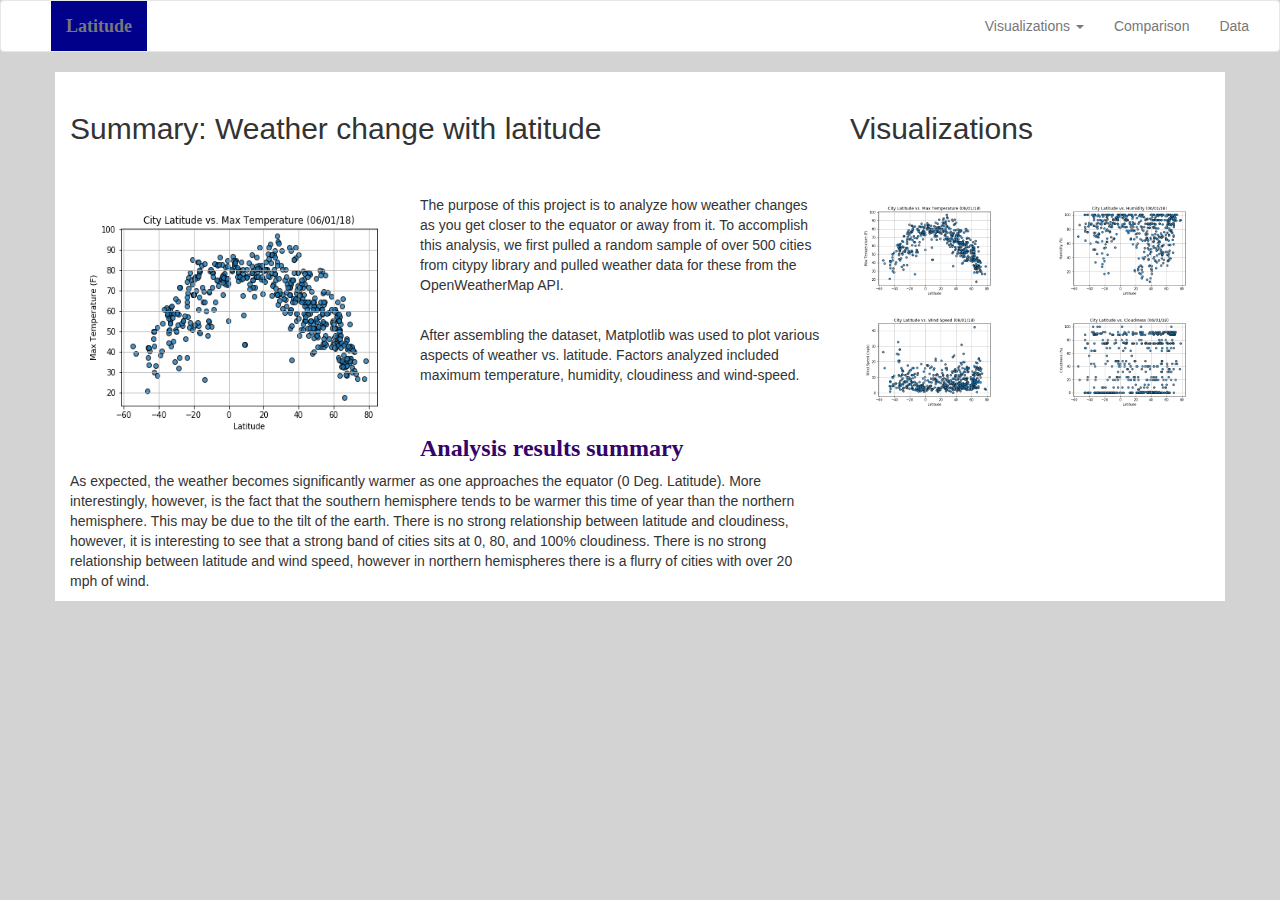
<file: index.html>
<!DOCTYPE html>
<html lang="en">

<head>
  <meta charset="UTF-8">
  <title>Latitude</title>
  <link rel="stylesheet" href="https://maxcdn.bootstrapcdn.com/bootstrap/3.3.7/css/bootstrap.min.css">
  <link rel="stylesheet" href="style.css">
</head>

<body>
  <nav class="navbar navbar-default">
    <div class="container-fluid">
      <!-- Brand and toggle get grouped for better mobile display -->
      <div class="navbar-header">
        <button type="button" class="navbar-toggle collapsed" data-toggle="collapse" data-target="#bs-example-navbar-collapse-1" aria-expanded="false">
            <span class="sr-only">Toggle navigation</span>
            <span class="icon-bar"></span>
            <span class="icon-bar"></span>
            <span class="icon-bar"></span>
        </button>
        <a class="navbar-brand" href="index.html">Latitude</a>
      </div>

      <!-- Navigation -->
      <div class="collapse navbar-collapse" id="bs-example-navbar-collapse-1">
        <ul class="nav navbar-nav navbar-right">
          <li class="dropdown">
            <a href="#" class="dropdown-toggle" data-toggle="dropdown" role="button" aria-haspopup="true" aria-expanded="false">Visualizations <span class="caret"></span></a>
            <ul class="dropdown-menu">
              <li><a href="maxtemps.html">Latitude vs Max Temperature</a></li>
              <li><a href="humidity.html">Latitude vs Humidity</a></li>
              <li><a href="cloudiness.html">Latitude vs Cloudiness</a></li>
              <li><a href="wind.html">Latitude vs Wind Speed</a></li>
            </ul>
          </li>
          <li><a href="comparison.html">Comparison</a></li>
          <li><a href="data.html">Data</a></li>
        </ul>
      </div>
    </div>
  </nav>

  <!-- Overall Grid -->
  <div class="container">

    <div class="row">
        <div class="col-md-8 pad top"> <br>
          <h2>Summary: Weather change with latitude</h2> <br>
        </div>
        <div class="col-md-4 pad top"> <br>
            <h2>Visualizations</h2> <br>
          </div>
    </div>

    <div class="row">

        <div class="col-md-8 pad top"> <br>

          <div class="pull-left">
            <img src="output_data/lat_temp.png" alt="Latitude vs. Max Temperature" width="350" height="250">
          </div>

          <div class="text-left">
            <p> The purpose of this project is to analyze how weather changes as you get closer to the
                equator or away from it. To accomplish this analysis, we first pulled a random sample of over 500 cities 
                from citypy library and pulled weather data for these from the OpenWeatherMap API. </p> <br>
            <p> After assembling the dataset, Matplotlib was used to plot various aspects of weather
                vs. latitude. Factors analyzed included maximum temperature, humidity, cloudiness and wind-speed. </p> <br>
            <h3> Analysis results summary</h3>
            <p>As expected, the weather becomes significantly warmer as one approaches the equator (0 Deg. Latitude). 
                More interestingly, however, is the fact that the southern hemisphere tends to be warmer this time of year 
                than the northern hemisphere. This may be due to the tilt of the earth. 
                There is no strong relationship between latitude and cloudiness, however, it is interesting to see that a 
                strong band of cities sits at 0, 80, and 100% cloudiness.
                There is no strong relationship between latitude and wind speed, however in northern hemispheres 
                there is a flurry of cities with over 20 mph of wind.</p>
          </div>

        </div>

        <div class="col-md-2 pad top"> <br>

            <div class="pull-right">
              <a href="maxtemps.html"><img src="output_data/lat_temp.png" alt="Latitude vs. Max Temperature" width="100%" height="100%"></a>
              <a href="wind.html"><img src="output_data/lat_wind.png" alt="Latitude vs. Wind Speed" width="100%" height="100%"></a>
            </div>
  
         </div>
  
         <div class="col-md-2 pad top"> <br>
  
          <div class="pull-right">
            <a href="humidity.html"><img src="output_data/lat_humdt.png" alt="Latitude vs. Humidity" width="100%" height="100%"></a>
            <a href="cloudiness.html"><img src="output_data/lat_cld.png" alt="Latitude vs. Cloudiness" width="100%" height="100%"></a>
          </div>
  
        </div>

    </div>

  </div>

  </body>

  <script src="https://cdnjs.cloudflare.com/ajax/libs/jquery/3.3.1/jquery.min.js"></script>
  <script src="https://cdnjs.cloudflare.com/ajax/libs/twitter-bootstrap/3.3.7/js/bootstrap.min.js"></script>

  </html>
</file>
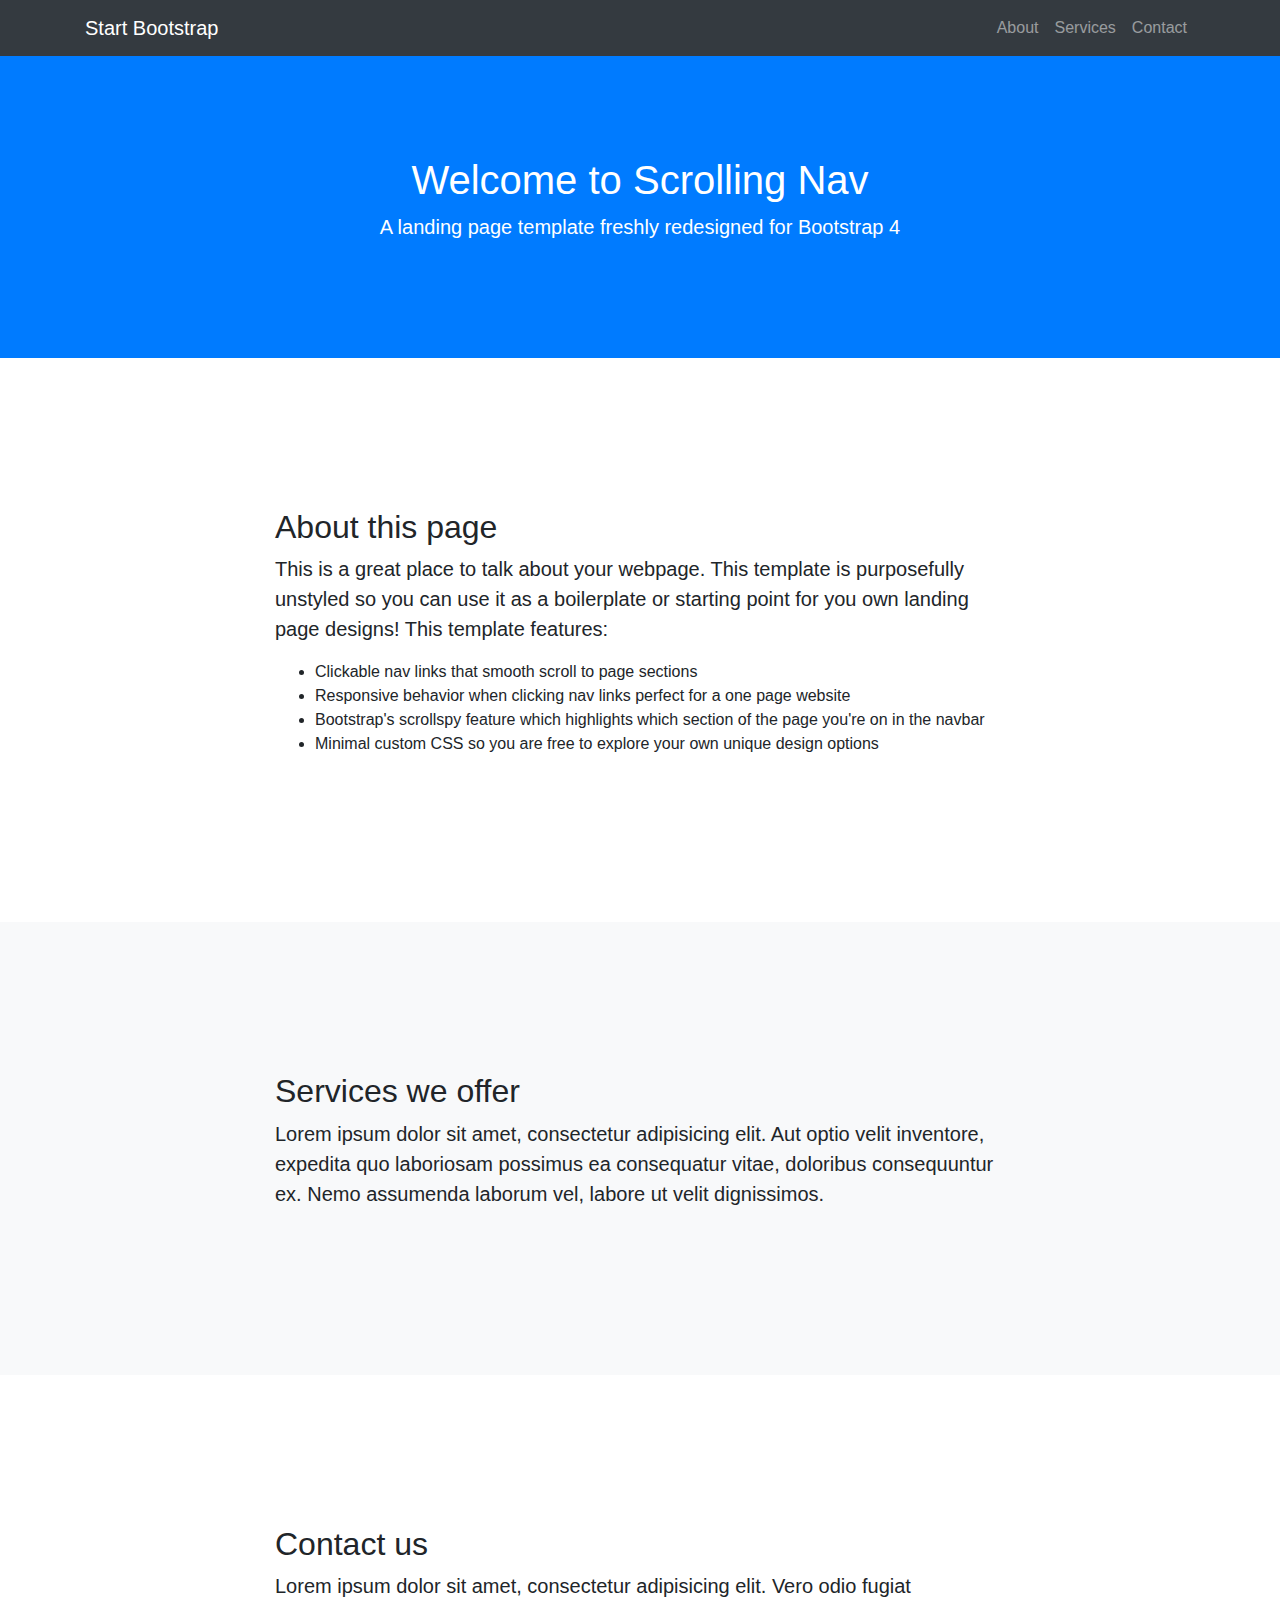
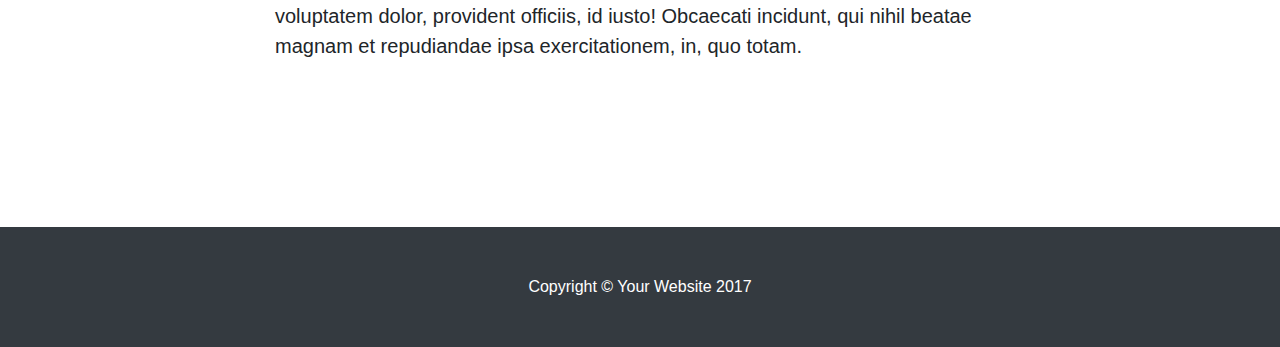
<file: Resources/startbootstrap-scrolling-nav-gh-pages/startbootstrap-scrolling-nav-gh-pages/index.html>
<!DOCTYPE html>
<html lang="en">

  <head>

    <meta charset="utf-8">
    <meta name="viewport" content="width=device-width, initial-scale=1, shrink-to-fit=no">
    <meta name="description" content="">
    <meta name="author" content="">

    <title>Scrolling Nav - Start Bootstrap Template</title>

    <!-- Bootstrap core CSS -->
    <link href="vendor/bootstrap/css/bootstrap.min.css" rel="stylesheet">

    <!-- Custom styles for this template -->
    <link href="css/scrolling-nav.css" rel="stylesheet">

  </head>

  <body id="page-top">

    <!-- Navigation -->
    <nav class="navbar navbar-expand-lg navbar-dark bg-dark fixed-top" id="mainNav">
      <div class="container">
        <a class="navbar-brand js-scroll-trigger" href="#page-top">Start Bootstrap</a>
        <button class="navbar-toggler" type="button" data-toggle="collapse" data-target="#navbarResponsive" aria-controls="navbarResponsive" aria-expanded="false" aria-label="Toggle navigation">
          <span class="navbar-toggler-icon"></span>
        </button>
        <div class="collapse navbar-collapse" id="navbarResponsive">
          <ul class="navbar-nav ml-auto">
            <li class="nav-item">
              <a class="nav-link js-scroll-trigger" href="#about">About</a>
            </li>
            <li class="nav-item">
              <a class="nav-link js-scroll-trigger" href="#services">Services</a>
            </li>
            <li class="nav-item">
              <a class="nav-link js-scroll-trigger" href="#contact">Contact</a>
            </li>
          </ul>
        </div>
      </div>
    </nav>

    <header class="bg-primary text-white">
      <div class="container text-center">
        <h1>Welcome to Scrolling Nav</h1>
        <p class="lead">A landing page template freshly redesigned for Bootstrap 4</p>
      </div>
    </header>

    <section id="about">
      <div class="container">
        <div class="row">
          <div class="col-lg-8 mx-auto">
            <h2>About this page</h2>
            <p class="lead">This is a great place to talk about your webpage. This template is purposefully unstyled so you can use it as a boilerplate or starting point for you own landing page designs! This template features:</p>
            <ul>
              <li>Clickable nav links that smooth scroll to page sections</li>
              <li>Responsive behavior when clicking nav links perfect for a one page website</li>
              <li>Bootstrap's scrollspy feature which highlights which section of the page you're on in the navbar</li>
              <li>Minimal custom CSS so you are free to explore your own unique design options</li>
            </ul>
          </div>
        </div>
      </div>
    </section>

    <section id="services" class="bg-light">
      <div class="container">
        <div class="row">
          <div class="col-lg-8 mx-auto">
            <h2>Services we offer</h2>
            <p class="lead">Lorem ipsum dolor sit amet, consectetur adipisicing elit. Aut optio velit inventore, expedita quo laboriosam possimus ea consequatur vitae, doloribus consequuntur ex. Nemo assumenda laborum vel, labore ut velit dignissimos.</p>
          </div>
        </div>
      </div>
    </section>

    <section id="contact">
      <div class="container">
        <div class="row">
          <div class="col-lg-8 mx-auto">
            <h2>Contact us</h2>
            <p class="lead">Lorem ipsum dolor sit amet, consectetur adipisicing elit. Vero odio fugiat voluptatem dolor, provident officiis, id iusto! Obcaecati incidunt, qui nihil beatae magnam et repudiandae ipsa exercitationem, in, quo totam.</p>
          </div>
        </div>
      </div>
    </section>

    <!-- Footer -->
    <footer class="py-5 bg-dark">
      <div class="container">
        <p class="m-0 text-center text-white">Copyright &copy; Your Website 2017</p>
      </div>
      <!-- /.container -->
    </footer>

    <!-- Bootstrap core JavaScript -->
    <script src="vendor/jquery/jquery.min.js"></script>
    <script src="vendor/bootstrap/js/bootstrap.bundle.min.js"></script>

    <!-- Plugin JavaScript -->
    <script src="vendor/jquery-easing/jquery.easing.min.js"></script>

    <!-- Custom JavaScript for this theme -->
    <script src="js/scrolling-nav.js"></script>

  </body>

</html>
</file>
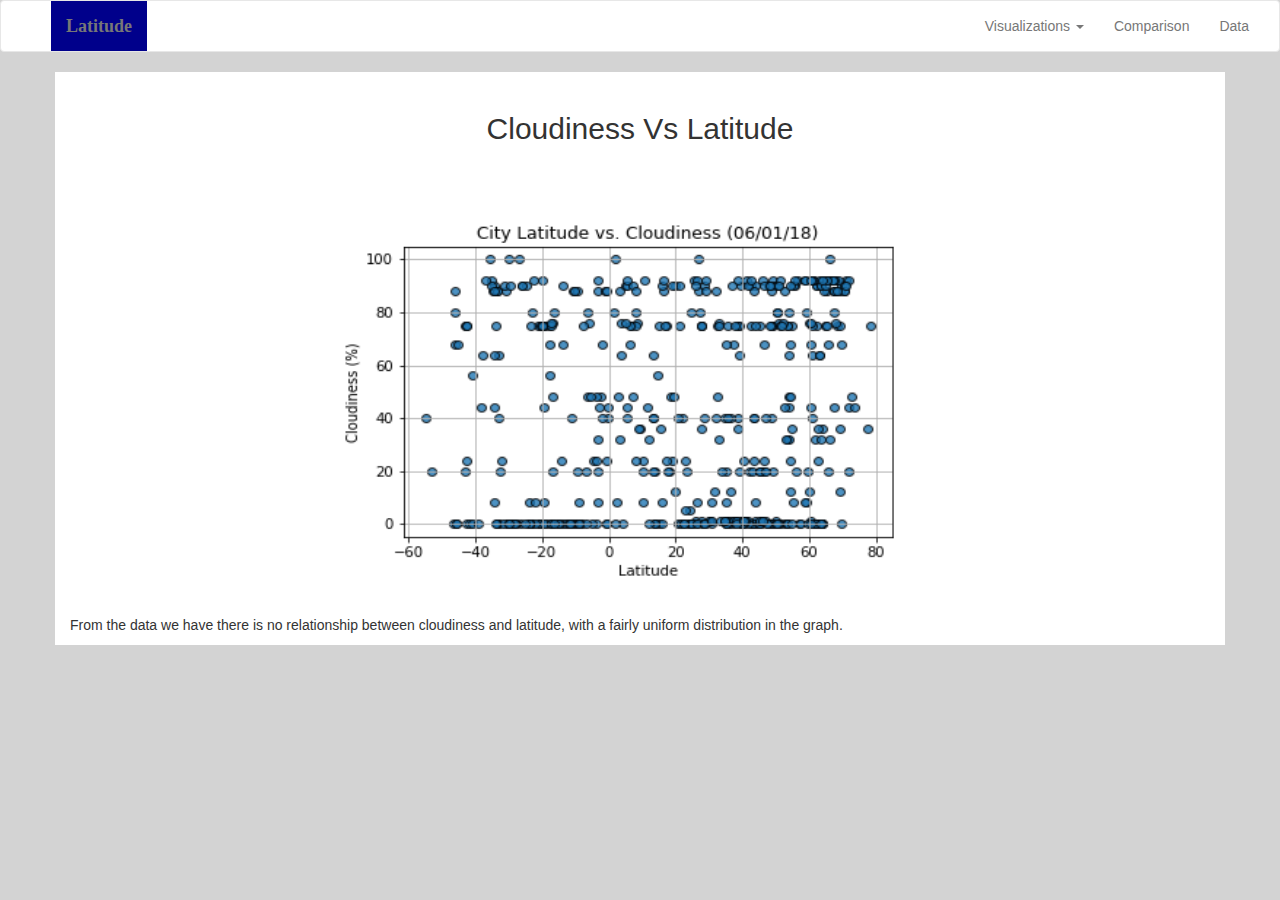
<file: cloudiness.html>
<!DOCTYPE html>
<html lang="en">

<head>
  <meta charset="UTF-8">
  <title>Web Visualization-Weather Dashboard</title>
  <link rel="stylesheet" href="https://maxcdn.bootstrapcdn.com/bootstrap/3.3.7/css/bootstrap.min.css">
  <link rel="stylesheet" href="style.css">
</head>

<body>
        <nav class="navbar navbar-default">
            <div class="container-fluid">
                  <!-- Brand and toggle get grouped for better mobile display -->
                <div class="navbar-header">
                    <button type="button" class="navbar-toggle collapsed" data-toggle="collapse" data-target="#bs-example-navbar-collapse-1" aria-expanded="false">
                        <span class="sr-only">Toggle navigation</span>
                        <span class="icon-bar"></span>
                        <span class="icon-bar"></span>
                        <span class="icon-bar"></span>
                    </button>
                    <a class="navbar-brand" href="index.html">Latitude</a>
                </div>
            
                  <!-- Navigation -->
                <div class="collapse navbar-collapse" id="bs-example-navbar-collapse-1">
                    <ul class="nav navbar-nav navbar-right">
                        <li class="dropdown">
                            <a href="#" class="dropdown-toggle" data-toggle="dropdown" role="button" aria-haspopup="true" aria-expanded="false">Visualizations <span class="caret"></span></a>
                            <ul class="dropdown-menu">
                                <li><a href="maxtemps.html">Latitude vs Max Temperature</a></li>
                                <li><a href="humidity.html">Latitude vs Humidity</a></li>
                                <li><a href="cloudiness.html">Latitude vs Cloudiness</a></li>
                                <li><a href="wind.html">Latitude vs Wind Speed</a></li>
                            </ul>
                        </li>
                        <li><a href="comparison.html">Comparison</a></li>
                        <li><a href="data.html">Data</a></li>
                    </ul>
                </div>
            </div>
        </nav>
            
    <div class="container">
        <div class="row">
            <div class="col-md-12 pad text-center"> <br>
                <h2>Cloudiness Vs Latitude</h2> <br>
            </div>
        </div>
            
        <div class="row">
            <div class="col-md-12 text-center"> <br>
                <img src="output_data/lat_cld.png" alt="Latitude vs. Cloudiness" width=650 height=400>
            </div>
        </div>
        
        <div class="row">
            <div class="col-md-12 pad top text-left"> <br>
                <p> From the data we have there is no relationship between cloudiness and latitude, 
                    with a fairly uniform distribution in the graph.
                </p>
            </div>
        </div>
    </div>
</body>
</file>
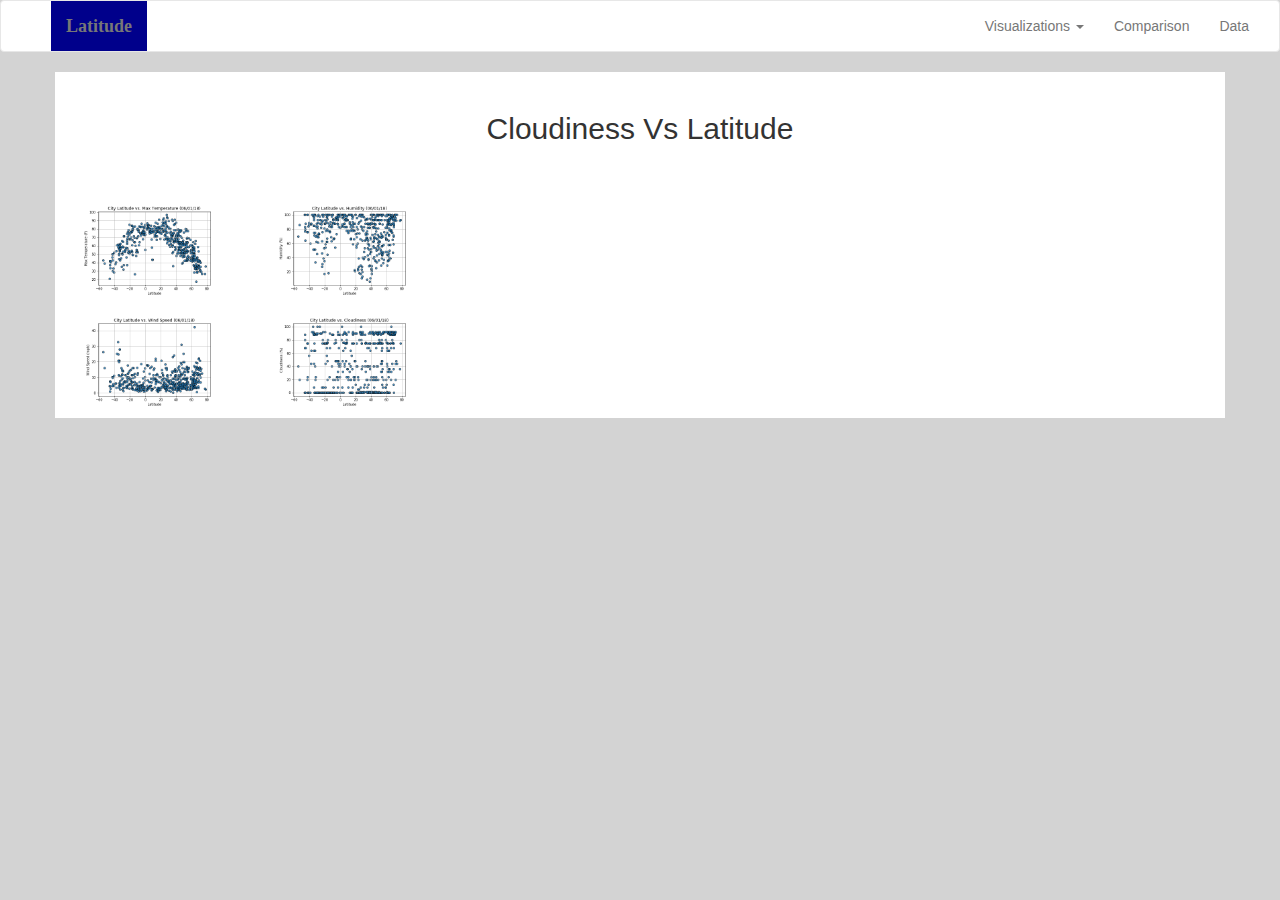
<file: comparisson.html>
<!DOCTYPE html>
<html lang="en">

<head>
  <meta charset="UTF-8">
  <title>Web Visualization-Weather Dashboard</title>
  <link rel="stylesheet" href="https://maxcdn.bootstrapcdn.com/bootstrap/3.3.7/css/bootstrap.min.css">
  <link rel="stylesheet" href="style.css">
</head>

<body>
        <nav class="navbar navbar-default">
            <div class="container-fluid">
                  <!-- Brand and toggle get grouped for better mobile display -->
                <div class="navbar-header">
                    <button type="button" class="navbar-toggle collapsed" data-toggle="collapse" data-target="#bs-example-navbar-collapse-1" aria-expanded="false">
                        <span class="sr-only">Toggle navigation</span>
                        <span class="icon-bar"></span>
                        <span class="icon-bar"></span>
                        <span class="icon-bar"></span>
                    </button>
                    <a class="navbar-brand" href="index.html">Latitude</a>
                </div>
            
                  <!-- Navigation -->
                <div class="collapse navbar-collapse" id="bs-example-navbar-collapse-1">
                    <ul class="nav navbar-nav navbar-right">
                        <li class="dropdown">
                            <a href="#" class="dropdown-toggle" data-toggle="dropdown" role="button" aria-haspopup="true" aria-expanded="false">Visualizations <span class="caret"></span></a>
                            <ul class="dropdown-menu">
                                <li><a href="maxtemps.html">Latitude vs Max Temperature</a></li>
                                <li><a href="humidity.html">Latitude vs Humidity</a></li>
                                <li><a href="cloudiness.html">Latitude vs Cloudiness</a></li>
                                <li><a href="wind.html">Latitude vs Wind Speed</a></li>
                            </ul>
                        </li>
                        <li><a href="comparison.html">Comparison</a></li>
                        <li><a href="data.html">Data</a></li>
                    </ul>
                </div>
            </div>
        </nav>
            
    <div class="container">
        <div class="row">
            <div class="col-md-12 pad text-center"> <br>
                <h2>Cloudiness Vs Latitude</h2> <br>
            </div>
        </div>
            
        <div class="row">
            <div class="col-md-2 pad top"> <br>
                <div class="pull-right">
                      <a href="maxtemps.html"><img src="output_data/lat_temp.png" alt="Latitude vs. Max Temperature" width="100%" height="100%"></a>
                      <a href="wind.html"><img src="output_data/lat_wind.png" alt="Latitude vs. Wind Speed" width="100%" height="100%"></a>
                    </div>
                </div>
          
                <div class="col-md-2 pad top"> <br>
                  <div class="pull-right">
                    <a href="humidity.html"><img src="output_data/lat_humdt.png" alt="Latitude vs. Humidity" width="100%" height="100%"></a>
                    <a href="cloudiness.html"><img src="output_data/lat_cld.png" alt="Latitude vs. Cloudiness" width="100%" height="100%"></a>
                  </div>
                </div>
            </div>
        </div>
    </div>
</body>
</file>
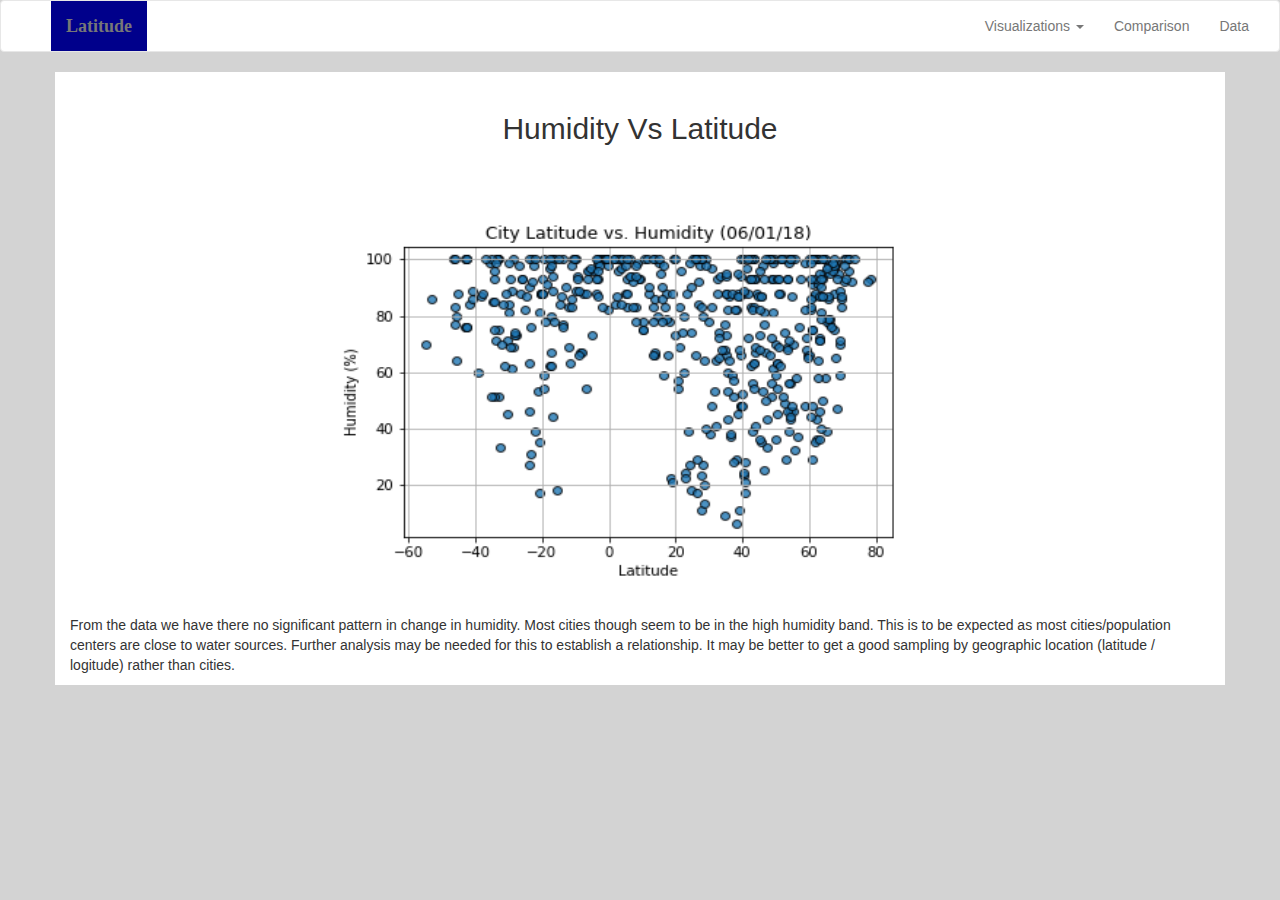
<file: humidity.html>
<!DOCTYPE html>
<html lang="en">

<head>
  <meta charset="UTF-8">
  <title>Web Visualization-Weather Dashboard</title>
  <link rel="stylesheet" href="https://maxcdn.bootstrapcdn.com/bootstrap/3.3.7/css/bootstrap.min.css">
  <link rel="stylesheet" href="style.css">
</head>

<body>
        <nav class="navbar navbar-default">
            <div class="container-fluid">
                  <!-- Brand and toggle get grouped for better mobile display -->
                <div class="navbar-header">
                    <button type="button" class="navbar-toggle collapsed" data-toggle="collapse" data-target="#bs-example-navbar-collapse-1" aria-expanded="false">
                        <span class="sr-only">Toggle navigation</span>
                        <span class="icon-bar"></span>
                        <span class="icon-bar"></span>
                        <span class="icon-bar"></span>
                    </button>
                    <a class="navbar-brand" href="index.html">Latitude</a>
                </div>
            
                  <!-- Navigation -->
                <div class="collapse navbar-collapse" id="bs-example-navbar-collapse-1">
                    <ul class="nav navbar-nav navbar-right">
                        <li class="dropdown">
                            <a href="#" class="dropdown-toggle" data-toggle="dropdown" role="button" aria-haspopup="true" aria-expanded="false">Visualizations <span class="caret"></span></a>
                            <ul class="dropdown-menu">
                                <li><a href="maxtemps.html">Latitude vs Max Temperature</a></li>
                                <li><a href="humidity.html">Latitude vs Humidity</a></li>
                                <li><a href="cloudiness.html">Latitude vs Cloudiness</a></li>
                                <li><a href="wind.html">Latitude vs Wind Speed</a></li>
                            </ul>
                        </li>
                        <li><a href="comparison.html">Comparison</a></li>
                        <li><a href="data.html">Data</a></li>
                    </ul>
                </div>
            </div>
        </nav>
            
    <div class="container">
        <div class="row">
            <div class="col-md-12 pad text-center"> <br>
                <h2>Humidity Vs Latitude</h2> <br>
            </div>
        </div>
            
        <div class="row">
            <div class="col-md-12 text-center"> <br>
                <img src="output_data/lat_humdt.png" alt="Latitude vs. Humidity" width=650 height=400>
            </div>
        </div>
        
        <div class="row">
            <div class="col-md-12 pad top text-left"> <br>
                <p> From the data we have there no significant pattern in change in humidity. 
                    Most cities though seem to be in the high humidity band. This is to be expected as most cities/population centers are close to water sources.
                    Further analysis may be needed for this to establish a relationship. It may be better to get a good sampling by 
                    geographic location (latitude / logitude) rather than cities.
                </p>
            </div>
        </div>
    </div>
</body>
</file>
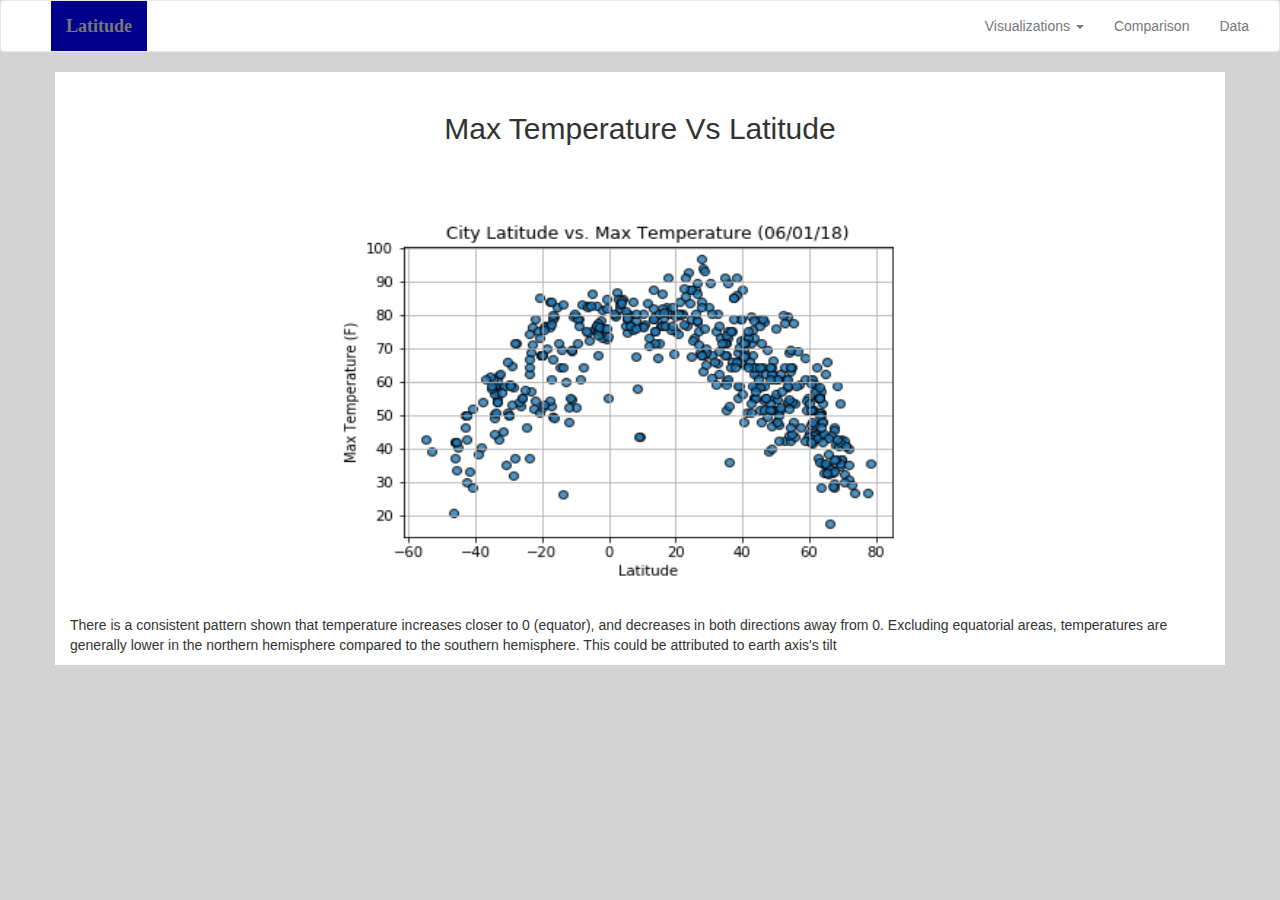
<file: maxtemps.html>
<!DOCTYPE html>
<html lang="en">

<head>
  <meta charset="UTF-8">
  <title>Web Visualization-Weather Dashboard</title>
  <link rel="stylesheet" href="https://maxcdn.bootstrapcdn.com/bootstrap/3.3.7/css/bootstrap.min.css">
  <link rel="stylesheet" href="style.css">
</head>

<body>
        <nav class="navbar navbar-default">
            <div class="container-fluid">
                <div class="navbar-header">
                    <button type="button" class="navbar-toggle collapsed" data-toggle="collapse" data-target="#bs-example-navbar-collapse-1" aria-expanded="false">
                        <span class="sr-only">Toggle navigation</span>
                        <span class="icon-bar"></span>
                        <span class="icon-bar"></span>
                        <span class="icon-bar"></span>
                    </button>
                    <a class="navbar-brand" href="index.html">Latitude</a>
                </div>
            
                  <!-- Navigation -->
                <div class="collapse navbar-collapse" id="bs-example-navbar-collapse-1">
                    <ul class="nav navbar-nav navbar-right">
                        <li class="dropdown">
                            <a href="#" class="dropdown-toggle" data-toggle="dropdown" role="button" aria-haspopup="true" aria-expanded="false">Visualizations <span class="caret"></span></a>
                            <ul class="dropdown-menu">
                                <li><a href="maxtemps.html">Latitude vs Max Temperature</a></li>
                                <li><a href="humidity.html">Latitude vs Humidity</a></li>
                                <li><a href="cloudiness.html">Latitude vs Cloudiness</a></li>
                                <li><a href="wind.html">Latitude vs Wind Speed</a></li>
                            </ul>
                        </li>
                        <li><a href="comparison.html">Comparison</a></li>
                        <li><a href="data.html">Data</a></li>
                    </ul>
                </div>
            </div>
        </nav>
            
    <div class="container">
        <div class="row">
            <div class="col-md-12 pad text-center"> <br>
                <h2>Max Temperature Vs Latitude</h2> <br>
            </div>
        </div>
            
        <div class="row">
            <div class="col-md-12 text-center"> <br>
                <img src="output_data/lat_temp.png" alt="Latitude vs. Max Temperature" width=650 height=400>
            </div>
        </div>
        
        <div class="row">
            <div class="col-md-12 pad top text-left"> <br>
                <p> There is a consistent pattern shown that temperature increases closer to 0 (equator),
                    and decreases in both directions away from 0. Excluding equatorial areas, temperatures are generally
                    lower in the northern hemisphere compared to the southern hemisphere. This could be attributed to earth axis's tilt</p>
            </div>
        </div>
    </div>
</body>
</file>
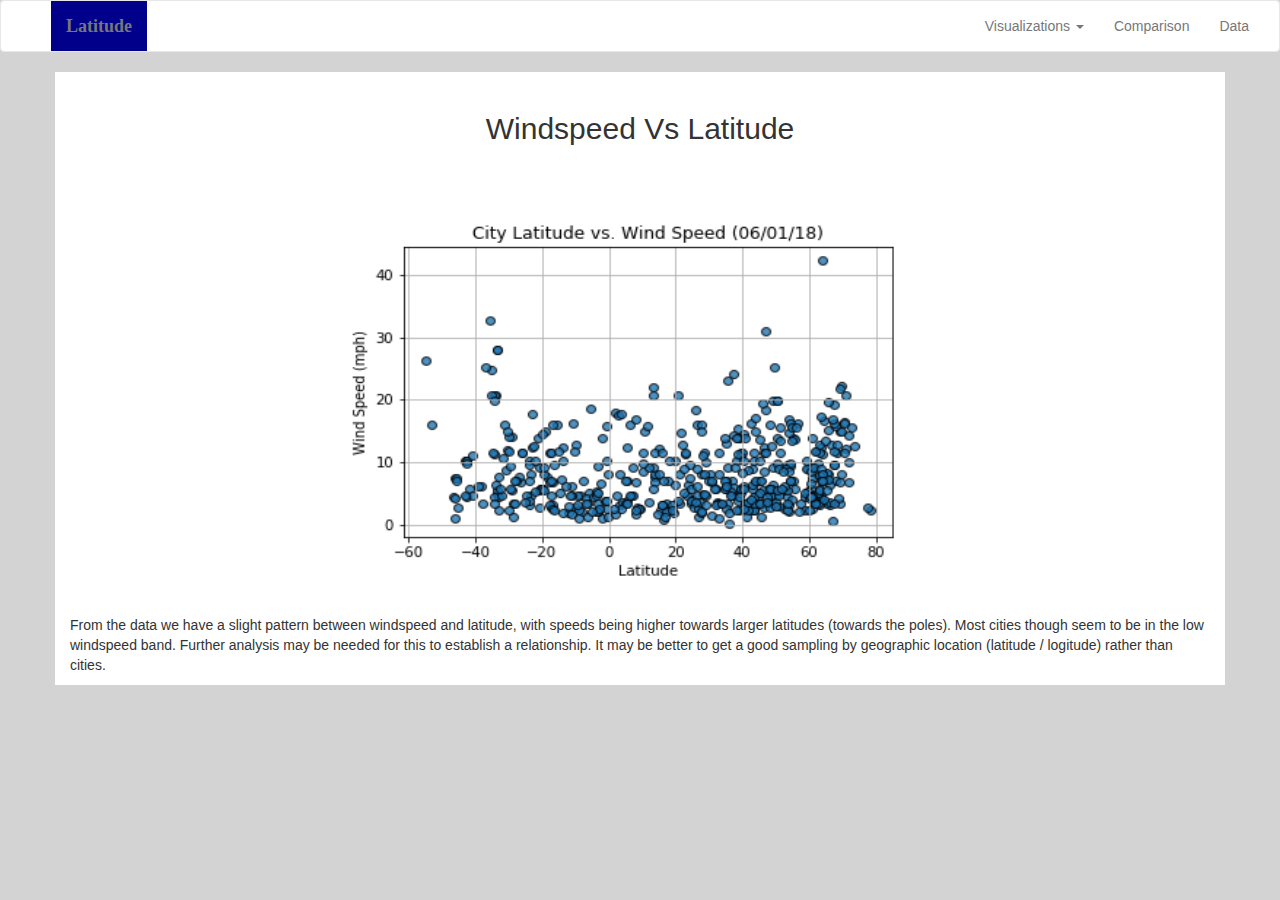
<file: wind.html>
<!DOCTYPE html>
<html lang="en">

<head>
  <meta charset="UTF-8">
  <title>Web Visualization-Weather Dashboard</title>
  <link rel="stylesheet" href="https://maxcdn.bootstrapcdn.com/bootstrap/3.3.7/css/bootstrap.min.css">
  <link rel="stylesheet" href="style.css">
</head>

<body>
        <nav class="navbar navbar-default">
            <div class="container-fluid">
                  <!-- Brand and toggle get grouped for better mobile display -->
                <div class="navbar-header">
                    <button type="button" class="navbar-toggle collapsed" data-toggle="collapse" data-target="#bs-example-navbar-collapse-1" aria-expanded="false">
                        <span class="sr-only">Toggle navigation</span>
                        <span class="icon-bar"></span>
                        <span class="icon-bar"></span>
                        <span class="icon-bar"></span>
                    </button>
                    <a class="navbar-brand" href="index.html">Latitude</a>
                </div>
            
                  <!-- Navigation -->
                <div class="collapse navbar-collapse" id="bs-example-navbar-collapse-1">
                    <ul class="nav navbar-nav navbar-right">
                        <li class="dropdown">
                            <a href="#" class="dropdown-toggle" data-toggle="dropdown" role="button" aria-haspopup="true" aria-expanded="false">Visualizations <span class="caret"></span></a>
                            <ul class="dropdown-menu">
                                <li><a href="maxtemps.html">Latitude vs Max Temperature</a></li>
                                <li><a href="humidity.html">Latitude vs Humidity</a></li>
                                <li><a href="cloudiness.html">Latitude vs Cloudiness</a></li>
                                <li><a href="wind.html">Latitude vs Wind Speed</a></li>
                            </ul>
                        </li>
                        <li><a href="comparison.html">Comparison</a></li>
                        <li><a href="data.html">Data</a></li>
                    </ul>
                </div>
            </div>
        </nav>
            
    <div class="container">
        <div class="row">
            <div class="col-md-12 pad text-center"> <br>
                <h2>Windspeed Vs Latitude</h2> <br>
            </div>
        </div>
            
        <div class="row">
            <div class="col-md-12 text-center"> <br>
                <img src="output_data/lat_wind.png" alt="Latitude vs. Windspeed" width=650 height=400>
            </div>
        </div>
        
        <div class="row">
            <div class="col-md-12 pad top text-left"> <br>
                <p> From the data we have a slight pattern between windspeed and latitude, with speeds being higher towards larger
                    latitudes (towards the poles). Most cities though seem to be in the low windspeed band. Further analysis may be needed for this to establish a relationship. It may be better to get a good sampling by 
                    geographic location (latitude / logitude) rather than cities.
                </p>
            </div>
        </div>
    </div>
</body>
</file>
<file: style.css>
body {
    background-color: lightgray;
}

h1 {
     color: rgb(52, 4, 107);
     background-color: white;
     font-family: times new roman;
     font-weight: bold;
     font-size: 16
}

h3 {
     color: rgb(52, 4, 107);
     background-color: white;
     font-family: times new roman;
     font-weight: bold;
}

img {
    padding-top: 5px;
    padding-right: 10px;
    padding-bottom: 10px;
    padding-left: 10px;
}

p {
   font-family: sans-serif;
   font-size: 12
}

.container {
  background-color: white;
}

.navbar {
          background-color: white;
          padding-left: 50px;
}

.navbar-brand {
               background-color: darkblue;
               font-family: Calibri;
               font-weight: bold;
               font-size: 30;
               color: white;
}

/* Here we define a navbar style that will ONLY be applied at screen sizes below 480 pixels */
@media (max-width: 480px) {
  .navbar {
    img {
      padding-top: 0px;
      padding-right: 5px;
      padding-bottom: 5px;
      padding-left: 5px;
  }
}

  .navbar-brand {
                 background-color: white;
                 font-family: times new roman;
                 font-weight: bold;
                 color: rgb(12, 173, 167);
}
}
</file>
<file: Resources/startbootstrap-scrolling-nav-gh-pages/startbootstrap-scrolling-nav-gh-pages/css/scrolling-nav.css>
/*!
 * Start Bootstrap - Scrolling Nav (https://startbootstrap.com/template-overviews/scrolling-nav)
 * Copyright 2013-2017 Start Bootstrap
 * Licensed under MIT (https://github.com/BlackrockDigital/startbootstrap-scrolling-nav/blob/master/LICENSE)
 */

header {
  padding: 154px 0 100px;
}

@media (min-width: 992px) {
  header {
    padding: 156px 0 100px;
  }
}

section {
  padding: 150px 0;
}
</file>
